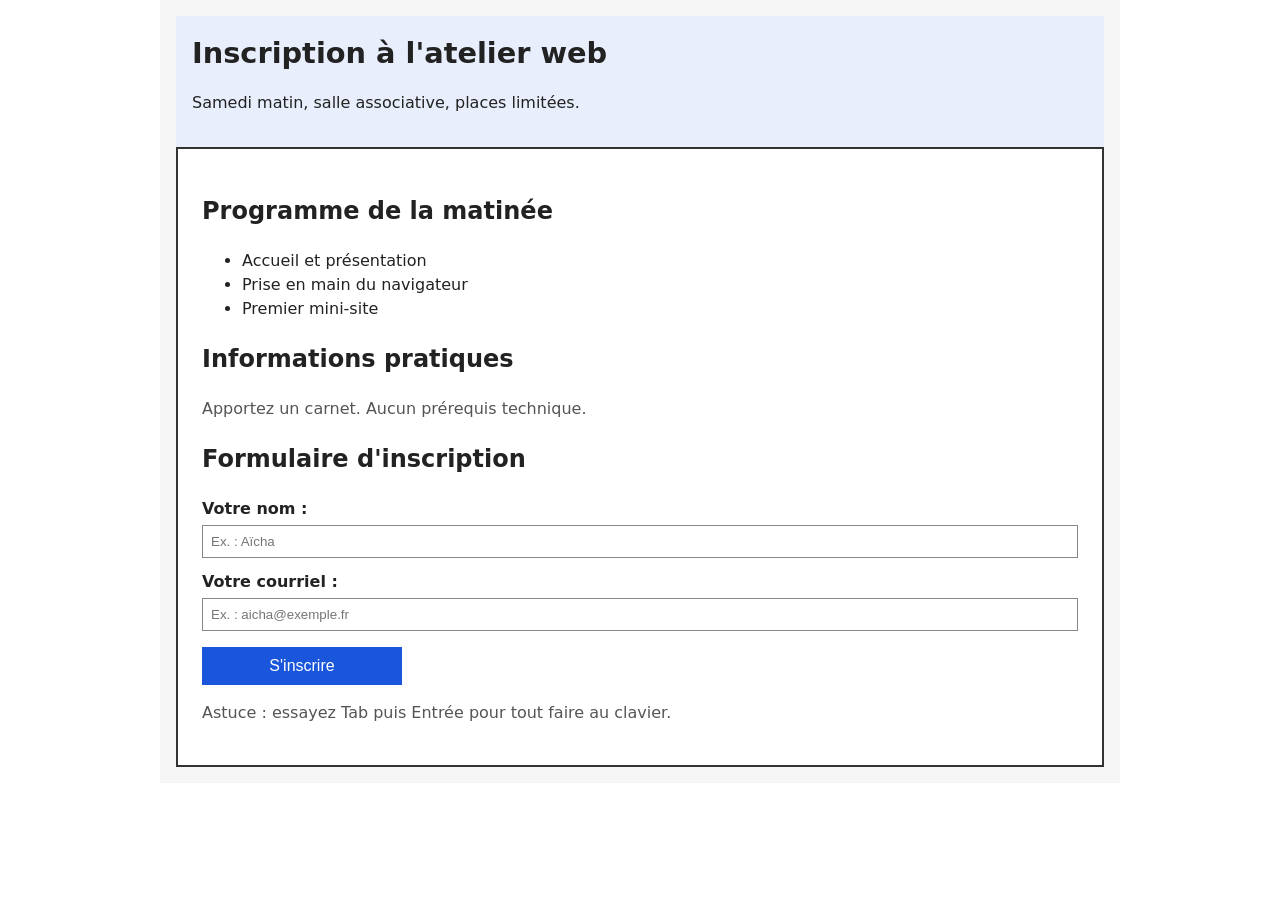
<file: diagnostic/index.html>
<!doctype html>
<html lang="fr">
<head>
<meta charset="utf-8">
<meta name="viewport" content="width=device-width, initial-scale=1">
<title>Inscription — Atelier web</title>
<link rel="stylesheet" href="styles.css">
</head>
<body>
<main class="page">
<header class="bandeau">
<h1 class="titre-geant">Inscription à l'atelier web</h1>
<p class="sous-titre">Samedi matin, salle associative, places limitées.</p>
</header>
<div class="contenu">
<h2>Programme de la matinée</h2>
<ul>
<li>Accueil et présentation</li>
<li>Prise en main du navigateur</li>
<li>Premier mini-site</li>
</ul>
<h2>Informations pratiques</h2>
<p>Apportez un carnet. Aucun prérequis technique.</p>
<h2>Formulaire d'inscription</h2>
<form id="form-inscription" action="#" method="get">
<label class="etiquette" for="nom">Votre nom :</label>
<input type="text" id="nom" name="nom" placeholder="Ex. : Aïcha" autocomplete="name">
<label class="etiquette" for="courriel">Votre courriel :</label>
<input type="email" id="courriel" name="courriel" placeholder="Ex. : aicha@exemple.fr" autocomplete="email">
<button type="submit" class="bouton">S'inscrire</button>
</form>
<p class="aide">Astuce : essayez Tab puis Entrée pour tout faire au clavier.</p>
</div>
</main>
</body>
</html>
</file>
<file: diagnostic/styles.css>
*, *::before, *::after {
  box-sizing: border-box;
}

body {
  margin: 0;
  font-family: system-ui, Arial, sans-serif;
  line-height: 1.5;
  color: #222;
  background: #fff;
}

.page {
  width: 100%;
  max-width: 960px;
  margin: 0 auto;
  padding: 16px;
  background: #f6f6f6;
}

.bandeau {
  background: #e8eefc;
  padding: 16px;
}

.titre-geant {
  margin: 0 0 8px;
  font-size: 1.8rem;
  font-weight: bold;
}

.contenu {
  background: #fff;
  border: 2px solid #333;
  padding: 24px;
  width: 100%;
}

.etiquette {
  display: block;
  margin-top: 12px;
  margin-bottom: 4px;
  color: #222;
  font-weight: bold;
}

.contenu p {
  color: #555;
}

input {
  display: block;
  width: 100%;
  max-width: 100%;
  padding: 8px;
  border: 1px solid #888;
}

.bouton {
  display: block;
  width: 200px;
  max-width: 100%;
  padding: 10px;
  margin-top: 16px;
  background: #1a56db;
  color: #fff;
  border: none;
  font-size: 1rem;
  text-align: center;
  cursor: pointer;
}
</file>
